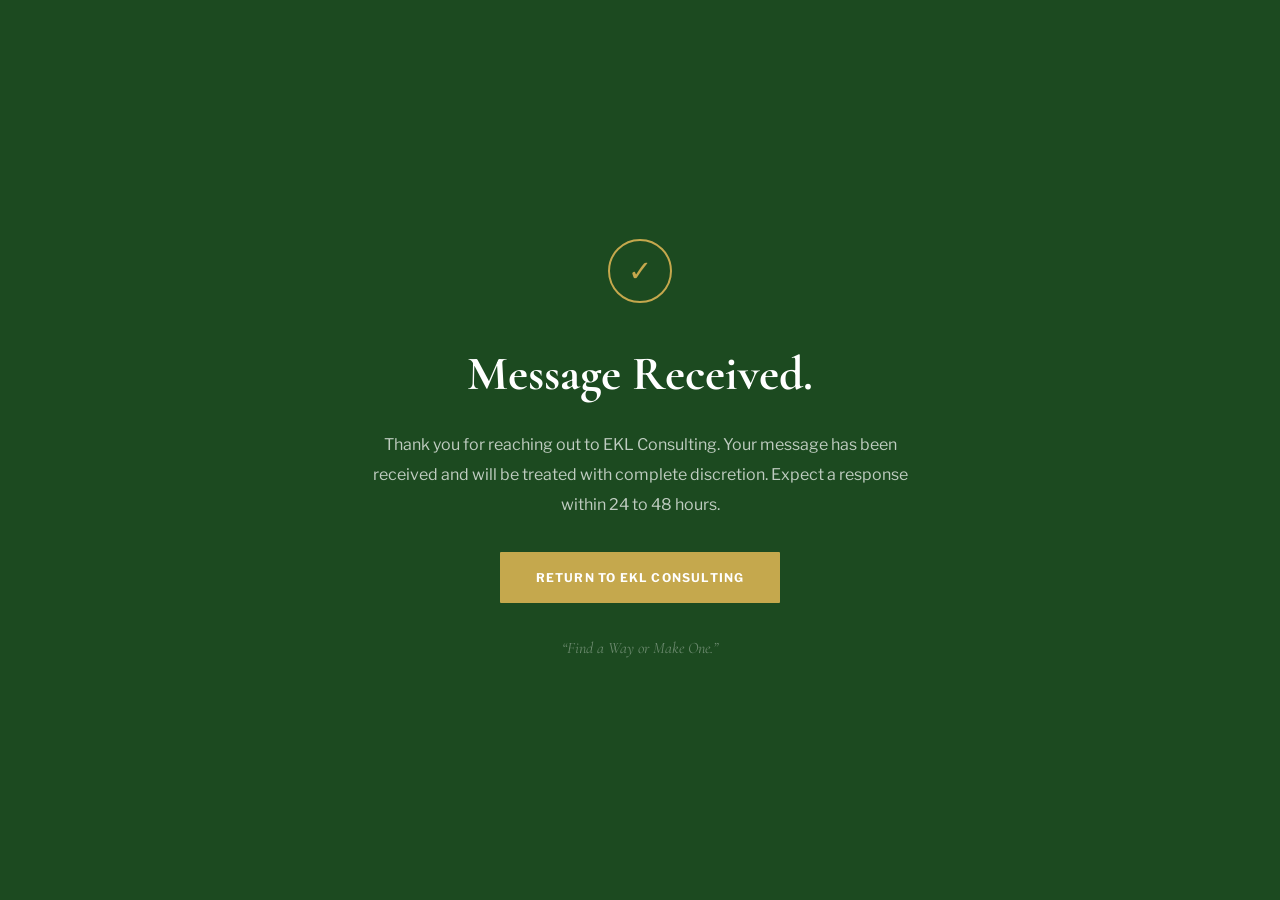
<file: thankyou.html>
<!DOCTYPE html>
<html lang="en">
<head>
<meta charset="UTF-8"><meta name="viewport" content="width=device-width, initial-scale=1.0">
<title>Message Received | EKL Consulting</title>
<link rel="icon" type="image/x-icon" href="[data-uri]">
<link rel="apple-touch-icon" href="[data-uri]">
<link rel="preconnect" href="https://fonts.googleapis.com">
<link href="https://fonts.googleapis.com/css2?family=Cormorant+Garamond:ital,wght@0,400;0,700;1,400&family=Libre+Franklin:wght@400;600;700&family=Cinzel:wght@700&display=swap" rel="stylesheet">
<link rel="stylesheet" href="style.css">
</head>
<body>
<div class="thankyou-wrap">
  <div class="thankyou-inner">
    <div class="thankyou-check">&#10003;</div>
    <h1 data-en="Message Received." data-fr="Message Reçu.">Message Received.</h1>
    <p data-en="Thank you for reaching out to EKL Consulting. Your message has been received and will be treated with complete discretion. Expect a response within 24 to 48 hours." data-fr="Merci d&rsquo;avoir contacté EKL Consulting. Votre message a été reçu et sera traité avec une discrétion totale. Attendez une réponse dans les 24 à 48 heures.">Thank you for reaching out to EKL Consulting. Your message has been received and will be treated with complete discretion. Expect a response within 24 to 48 hours.</p>
    <a href="index.html" class="btn btn-gold" data-en="Return to EKL Consulting" data-fr="Retour à EKL Consulting">Return to EKL Consulting</a>
    <span class="thankyou-motto" data-en="&ldquo;Find a Way or Make One.&rdquo;" data-fr="&ldquo;Trouver une voie ou en créer une.&rdquo;">&ldquo;Find a Way or Make One.&rdquo;</span>
  </div>
</div>
<script>
// ── Language Toggle ──────────────────────────────────────────────────────
const translations = {
  en: {},
  fr: {}
};

function setLang(lang) {
  document.querySelectorAll('[data-en]').forEach(el => {
    if (lang === 'fr' && el.dataset.fr) {
      el.innerHTML = el.dataset.fr;
    } else {
      el.innerHTML = el.dataset.en;
    }
  });
  document.querySelectorAll('[data-placeholder-en]').forEach(el => {
    el.placeholder = lang === 'fr' ? el.dataset.placeholderFr : el.dataset.placeholderEn;
  });
  document.querySelectorAll('.lang-btn').forEach(btn => {
    btn.classList.toggle('active', btn.dataset.lang === lang);
  });
  localStorage.setItem('ekl_lang', lang);
  document.documentElement.lang = lang;
}

document.addEventListener('DOMContentLoaded', () => {
  const saved = localStorage.getItem('ekl_lang') || 'en';
  setLang(saved);
  document.querySelectorAll('.lang-btn').forEach(btn => {
    btn.addEventListener('click', () => setLang(btn.dataset.lang));
  });
});
</script>
</body>
</html>
</file>
<file: style.css>
@import url('https://fonts.googleapis.com/css2?family=Cormorant+Garamond:ital,wght@0,300;0,400;0,500;0,600;0,700;1,400&family=Libre+Franklin:wght@300;400;500;600;700&family=Cinzel:wght@400;600;700;900&display=swap');

*,*::before,*::after{box-sizing:border-box;margin:0;padding:0}
:root{
  --gd:#1C4A20;--gm:#2B6930;--gl:#3D8B44;--ga:#97BC62;
  --gold:#C5A84D;--goldl:#D4B96A;
  --white:#FFFFFF;--cream:#F7F5F0;--offwhite:#FAFAF8;
  --dt:#1A1A1A;--wg:#5A5A52;--lb:#E2DDD4;--border:#D4CFC6;
  --fd:"Cormorant Garamond",Georgia,serif;
  --fb:"Libre Franklin","Calibri",sans-serif;
  --fc:"Cinzel","Trajan Pro",Georgia,serif;
  --nav-h:76px;
}
html{scroll-behavior:smooth}
body{font-family:var(--fb);color:var(--dt);background:var(--white);
  line-height:1.65;-webkit-font-smoothing:antialiased}

/* ── NAV ── */
nav.site-nav{
  position:fixed;top:0;left:0;right:0;z-index:200;height:var(--nav-h);
  background:rgba(255,255,255,0.98);backdrop-filter:blur(16px);
  display:flex;align-items:center;justify-content:space-between;
  padding:0 3rem;border-bottom:1px solid var(--border);
}
.nav-logo{display:flex;align-items:center;gap:12px;text-decoration:none;flex-shrink:0}
.nav-logo-img{height:44px;width:auto;display:block}
.nav-logo-text{display:flex;flex-direction:column;justify-content:center}
.nav-logo-wordmark{font-family:var(--fc);font-size:1rem;letter-spacing:0.08em;line-height:1;color:var(--gd)}
.nav-logo-wordmark strong{font-weight:900}
.nav-logo-wordmark span{font-weight:400;color:var(--gm)}
.nav-logo-lines{margin-top:5px;display:flex;flex-direction:column;gap:3px}
.nav-logo-line{height:1.5px;background:var(--gd);width:100%;display:block}

.nav-right{display:flex;align-items:center;gap:2.5rem}
.nav-links{list-style:none;display:flex;gap:2.2rem;align-items:center}
.nav-links a{
  color:var(--wg);text-decoration:none;font-size:0.72rem;font-weight:600;
  letter-spacing:0.12em;text-transform:uppercase;
  transition:color 0.2s;position:relative;padding-bottom:3px;
}
.nav-links a::after{
  content:'';position:absolute;bottom:0;left:0;width:0;height:1px;
  background:var(--gd);transition:width 0.25s;
}
.nav-links a:hover,.nav-links a.active{color:var(--gd)}
.nav-links a:hover::after,.nav-links a.active::after{width:100%}
.nav-cta{
  background:var(--gd) !important;color:#fff !important;
  padding:0.48rem 1.3rem !important;border-radius:1px;
  font-weight:700 !important;letter-spacing:0.1em !important;
  transition:background 0.2s !important;
}
.nav-cta::after{display:none !important}
.nav-cta:hover{background:var(--gm) !important}

/* ── LANGUAGE TOGGLE ── */
.lang-toggle{
  display:flex;align-items:center;gap:6px;
  border:1px solid var(--border);border-radius:2px;
  padding:4px;background:var(--offwhite);flex-shrink:0;
}
.lang-btn{
  display:flex;align-items:center;gap:5px;padding:4px 8px;
  border:none;background:transparent;cursor:pointer;border-radius:1px;
  font-family:var(--fb);font-size:0.65rem;font-weight:700;
  letter-spacing:0.1em;text-transform:uppercase;color:var(--wg);
  transition:all 0.15s;
}
.lang-btn.active{background:var(--gd);color:#fff}
.lang-btn:hover:not(.active){background:var(--lb);color:var(--gd)}
.flag{font-size:0.9rem;line-height:1}

.nav-toggle{display:none;background:none;border:none;cursor:pointer;padding:4px;margin-left:0.5rem}
.nav-toggle span{display:block;width:22px;height:2px;background:var(--gd);margin:5px 0;transition:0.3s}

/* ── HERO ── */
.hero{
  min-height:100vh;background:var(--cream);
  display:flex;align-items:center;justify-content:center;
  text-align:center;position:relative;overflow:hidden;
  padding:calc(var(--nav-h) + 4rem) 2rem 5rem;
}
.hero-bg-glow{display:none}
.hero-inner{position:relative;z-index:1;max-width:820px;width:100%}
.hero-crest{
  width:280px;height:280px;margin:0 auto 2rem;
  opacity:0;animation:fadeUp 0.8s 0.1s forwards;
}
.hero-crest img{
  width:100%;height:100%;object-fit:contain;
  filter:drop-shadow(0 4px 28px rgba(0,0,0,0.35));
}
.hero-eyebrow{
  font-size:0.7rem;font-weight:600;letter-spacing:0.22em;
  text-transform:uppercase;color:var(--gm);
  margin-bottom:1.4rem;opacity:0;animation:fadeUp 0.7s 0.3s forwards;
}
.hero h1{
  font-family:var(--fd);font-size:clamp(2.8rem,6.5vw,5.5rem);
  font-weight:700;color:var(--gd);line-height:1.0;margin-bottom:1.4rem;
  opacity:0;animation:fadeUp 0.75s 0.45s forwards;
}
.hero-sub{
  font-size:0.76rem;font-weight:500;color:var(--wg);
  letter-spacing:0.2em;text-transform:uppercase;margin-bottom:1.5rem;
  opacity:0;animation:fadeUp 0.6s 0.5s forwards;
}
.hero-rule{
  width:56px;height:1px;background:var(--gold);margin:0 auto 1.6rem;
  opacity:0;animation:fadeUp 0.6s 0.55s forwards;
}
.hero-body{
  font-family:var(--fd);font-size:clamp(1.1rem,2.5vw,1.3rem);font-weight:500;
  color:var(--gd);max-width:560px;
  margin:0 auto 2.8rem;line-height:1.7;
  opacity:0;animation:fadeUp 0.7s 0.65s forwards;
}
.hero-actions{
  display:flex;gap:1rem;justify-content:center;flex-wrap:wrap;
  opacity:0;animation:fadeUp 0.7s 0.8s forwards;
}

/* ── BUTTONS ── */
.btn{
  display:inline-block;text-decoration:none;font-family:var(--fb);
  font-size:0.75rem;font-weight:700;letter-spacing:0.1em;text-transform:uppercase;
  padding:0.95rem 2.2rem;border-radius:1px;cursor:pointer;border:none;transition:all 0.2s;
}
.btn-gold{background:var(--gold);color:#fff}
.btn-gold:hover{background:var(--goldl);transform:translateY(-1px)}
.btn-outline-white{background:transparent;color:var(--gd);border:1px solid var(--gd)}
.btn-outline-white:hover{border-color:var(--gm);background:var(--gd);color:#fff}
.btn-green{background:var(--gd);color:#fff}
.btn-green:hover{background:var(--gm);transform:translateY(-1px)}
.btn-outline-green{background:transparent;color:var(--gd);border:1px solid var(--gd)}
.btn-outline-green:hover{background:var(--gd);color:#fff}

/* ── LAYOUT ── */
.rule-gold{width:48px;height:1px;background:var(--gold);margin:1rem 0 2rem}
.rule-gold.center{margin-left:auto;margin-right:auto}
.section{padding:6rem 3rem}
.section-cream{background:var(--cream)}
.section-green{background:var(--gd)}
.section-offwhite{background:var(--offwhite)}
.container{max-width:1100px;margin:0 auto}
.eyebrow{font-size:0.7rem;font-weight:700;letter-spacing:0.22em;text-transform:uppercase;color:var(--gl);margin-bottom:0.7rem}
.eyebrow-gold{color:var(--gold)}
.section-title{font-family:var(--fd);font-size:clamp(2rem,4vw,3rem);font-weight:700;color:var(--gd);line-height:1.08}
.section-title-white{color:#fff}
.section-lead{font-size:1rem;color:var(--wg);max-width:640px;line-height:1.88;margin-top:0.8rem}
.section-lead-white{color:rgba(255,255,255,0.78)}

/* ── SERVICE CARDS ── */
.service-grid{display:grid;grid-template-columns:repeat(3,1fr);gap:1px;background:var(--border);margin-top:3rem}
.service-card{background:var(--white);padding:2.5rem 2rem;transition:background 0.2s}
.service-card:hover{background:var(--offwhite)}
.service-card .num{font-family:var(--fd);font-size:2.5rem;font-weight:300;color:var(--gold);line-height:1;margin-bottom:1rem;display:block}
.service-card h3{font-family:var(--fd);font-size:1.25rem;font-weight:700;color:var(--gd);margin-bottom:0.7rem}
.service-card p{font-size:0.95rem;color:var(--wg);line-height:1.82}

/* ── DIFF CARDS ── */
.diff-grid{display:grid;grid-template-columns:repeat(3,1fr);gap:3rem;margin-top:3rem}
.diff-card .icon-line{width:32px;height:2px;background:var(--gold);margin-bottom:1.4rem}
.diff-card h3{font-family:var(--fd);font-size:1.25rem;font-weight:700;color:var(--gd);margin-bottom:0.7rem}
.diff-card p{font-size:0.95rem;color:var(--wg);line-height:1.82}

/* ── STATS ── */
.stat-block{display:grid;grid-template-columns:1fr 1fr;gap:1px;background:var(--border)}
.stat-item{background:var(--offwhite);padding:2rem 1.5rem;text-align:center}
.stat-item .num{font-family:var(--fd);font-size:2.4rem;font-weight:700;color:var(--gold);line-height:1;display:block}
.stat-item .lbl{font-size:0.7rem;font-weight:600;letter-spacing:0.1em;text-transform:uppercase;color:var(--wg);margin-top:0.4rem;display:block}

/* ── INTL ── */
.intl-grid{display:grid;grid-template-columns:repeat(3,1fr);gap:1.5rem;margin-top:3rem}
.intl-card{border:1px solid rgba(255,255,255,0.14);padding:2.5rem;transition:all 0.2s}
.intl-card:hover{background:rgba(255,255,255,0.05);border-color:rgba(255,255,255,0.28)}
.intl-card .intl-num{font-family:var(--fd);font-size:2rem;font-weight:300;color:rgba(255,255,255,0.2);line-height:1;margin-bottom:1rem}
.intl-card h3{font-family:var(--fd);font-size:1.2rem;font-weight:700;color:#fff;margin-bottom:0.7rem}
.intl-card p{font-size:0.95rem;color:rgba(255,255,255,0.75);line-height:1.82}

/* ── WHERE BAR ── */
.where-bar{border-top:1px solid rgba(255,255,255,0.12);padding-top:2.5rem;margin-top:3rem;display:flex;gap:2rem;flex-wrap:wrap;align-items:center}
.where-label{font-size:0.7rem;font-weight:700;letter-spacing:0.2em;text-transform:uppercase;color:var(--gold);flex-shrink:0}
.where-locations{display:flex;flex-wrap:wrap;gap:0}
.where-locations span{font-size:0.9rem;color:rgba(255,255,255,0.65);padding:0 1.2rem;border-left:1px solid rgba(255,255,255,0.2)}
.where-locations span:first-child{padding-left:0;border-left:none}
.lang-bar{background:rgba(255,255,255,0.05);border:1px solid rgba(255,255,255,0.1);padding:1.4rem 2rem;margin-top:1.2rem;display:flex;align-items:center;gap:2rem}
.lang-bar-label{font-size:0.7rem;font-weight:700;letter-spacing:0.2em;text-transform:uppercase;color:var(--gold)}
.lang-bar-list{font-size:0.95rem;color:rgba(255,255,255,0.75)}

/* ── CTA ── */
.cta-section{background:var(--gd);padding:6rem 3rem;text-align:center}
.cta-section h2{font-family:var(--fd);font-size:clamp(2.2rem,5vw,3.6rem);font-weight:700;color:#fff;margin-bottom:1rem}
.cta-section p{font-size:1rem;color:rgba(255,255,255,0.75);max-width:540px;margin:0 auto 2.8rem;line-height:1.88}
.cta-contact{margin-top:2.5rem}
.cta-name{font-family:var(--fd);font-size:1.6rem;font-weight:600;color:#fff;display:block;margin-bottom:0.3rem}
.cta-role{font-size:0.7rem;letter-spacing:0.16em;text-transform:uppercase;color:rgba(255,255,255,0.45);display:block;margin-bottom:0.6rem}
.cta-email a{color:var(--gold);text-decoration:none;font-size:0.95rem}
.cta-email a:hover{text-decoration:underline}
.cta-motto{font-family:var(--fd);font-style:italic;color:rgba(255,255,255,0.35);font-size:1rem;margin-top:1rem;display:block}

/* ── PAGE HERO ── */
.page-hero{background:var(--gd);padding:calc(var(--nav-h) + 5rem) 3rem 4.5rem;text-align:center;position:relative;overflow:hidden}
.page-hero::before{content:'';position:absolute;inset:0;background:radial-gradient(ellipse 80% 60% at 50% 100%,rgba(43,105,48,0.4) 0%,transparent 60%);pointer-events:none}
.page-hero-inner{position:relative;z-index:1}
.page-hero h1{font-family:var(--fd);font-size:clamp(2.6rem,6vw,4.8rem);font-weight:700;color:#fff;margin-bottom:1rem;line-height:1.05;opacity:0;animation:fadeUp 0.7s 0.1s forwards}
.page-hero p{font-size:1rem;color:rgba(255,255,255,0.72);max-width:540px;margin:0 auto;line-height:1.85;opacity:0;animation:fadeUp 0.7s 0.25s forwards}

/* ── ABOUT ── */
.about-grid{display:grid;grid-template-columns:5fr 7fr;gap:5rem;align-items:start}
.about-photo{position:sticky;top:calc(var(--nav-h) + 2rem)}
.about-photo img{width:100%;display:block}
.about-photo-caption{margin-top:1.2rem;padding-top:1.2rem;border-top:1px solid var(--border)}
.about-photo-caption .name{font-family:var(--fd);font-size:1.4rem;font-weight:700;color:var(--gd)}
.about-photo-caption .title{font-size:0.7rem;font-weight:600;letter-spacing:0.14em;text-transform:uppercase;color:var(--wg);margin-top:0.2rem}
.about-bio p{font-size:1rem;color:var(--wg);line-height:1.92;margin-bottom:1.5rem}
.about-bio p strong{color:var(--gd);font-weight:600}
.pull-quote{font-family:var(--fd);font-size:1.35rem;font-style:italic;color:var(--gd);line-height:1.55;border-left:2px solid var(--gold);padding-left:1.5rem;margin:2.5rem 0}
.motto-box{background:var(--gd);padding:2rem;margin-top:1.5rem}
.motto-box p{font-family:var(--fd);font-size:1.25rem;font-style:italic;color:#fff;line-height:1.5}
.motto-box span{display:block;margin-top:0.7rem;font-size:0.68rem;letter-spacing:0.14em;text-transform:uppercase;color:rgba(255,255,255,0.4)}

/* ── CONTACT ── */
.contact-grid{display:grid;grid-template-columns:3fr 2fr;gap:4rem;align-items:start}
.contact-form-wrap{background:var(--offwhite);border:1px solid var(--border);padding:2.5rem}
.form-group{margin-bottom:1.5rem}
.form-group label{display:block;font-size:0.7rem;font-weight:700;letter-spacing:0.14em;text-transform:uppercase;color:var(--gd);margin-bottom:0.5rem}
.form-group input,.form-group select,.form-group textarea{width:100%;padding:0.85rem 1rem;border:1px solid var(--border);font-family:var(--fb);font-size:0.95rem;color:var(--dt);background:var(--white);outline:none;transition:border-color 0.2s;border-radius:0}
.form-group input:focus,.form-group select:focus,.form-group textarea:focus{border-color:var(--gd)}
.form-group textarea{resize:vertical;min-height:140px;line-height:1.65}
.contact-sidebar h3{font-family:var(--fd);font-size:1.7rem;font-weight:700;color:var(--gd);margin-bottom:0.5rem}
.contact-detail{margin-bottom:1.3rem;padding-bottom:1.3rem;border-bottom:1px solid var(--border)}
.contact-detail:last-of-type{border-bottom:none}
.contact-detail .lbl{font-size:0.67rem;font-weight:700;letter-spacing:0.16em;text-transform:uppercase;color:var(--gl);margin-bottom:0.3rem}
.contact-detail .val{font-size:0.95rem;color:var(--dt)}
.contact-detail a{color:var(--gm);text-decoration:none}
.contact-detail a:hover{text-decoration:underline}
.confidential-note{background:var(--cream);border-left:2px solid var(--gold);padding:1.2rem 1.5rem;margin-top:1.5rem;font-size:0.9rem;color:var(--wg);line-height:1.8}

/* ── FOOTER SKYLINE ── */
.footer-skyline{
  position:relative;height:400px;overflow:hidden;
  background:#050e06;
}
.footer-skyline-img{
  position:absolute;inset:0;width:100%;height:100%;
  object-fit:cover;object-position:center 35%;
  opacity:1;filter:brightness(1.05) saturate(1.1);
}
.footer-skyline-overlay{
  position:absolute;inset:0;
  background:linear-gradient(to bottom, transparent 40%, rgba(5,14,6,0.2) 75%, #050e06 100%);
}
.footer-skyline-text{
  position:absolute;bottom:2.5rem;left:50%;transform:translateX(-50%);
  text-align:center;width:100%;padding:0 2rem;
}
.footer-skyline-text p{
  font-family:var(--fc);font-size:0.75rem;font-weight:600;
  letter-spacing:0.25em;text-transform:uppercase;
  color:rgba(255,255,255,0.3);
}
.footer-main{
  background:#050e06;padding:2.5rem 3rem;
  border-top:1px solid rgba(255,255,255,0.06);
}
.footer-inner{max-width:1100px;margin:0 auto;display:flex;align-items:center;justify-content:space-between;flex-wrap:wrap;gap:1.5rem}
.footer-logo-wrap{display:flex;align-items:center;gap:10px}
.footer-logo-img{height:30px;filter:brightness(0) invert(1);opacity:0.35}
.footer-logo-text{font-family:var(--fc);font-size:0.72rem;font-weight:600;letter-spacing:0.1em;color:rgba(255,255,255,0.3)}
.footer-copy{font-size:0.75rem;color:rgba(255,255,255,0.28)}
.footer-links{display:flex;gap:1.8rem;flex-wrap:wrap}
.footer-links a{font-size:0.7rem;color:rgba(255,255,255,0.28);text-decoration:none;letter-spacing:0.06em;transition:color 0.2s}
.footer-links a:hover{color:rgba(255,255,255,0.7)}

/* ── REVEAL ── */
.reveal{opacity:0;transform:translateY(18px);transition:opacity 0.65s,transform 0.65s}
.reveal.visible{opacity:1;transform:none}
.reveal-delay-1{transition-delay:0.1s}
.reveal-delay-2{transition-delay:0.2s}
.reveal-delay-3{transition-delay:0.3s}

/* ── THANK YOU ── */
.thankyou-wrap{min-height:100vh;display:flex;align-items:center;justify-content:center;background:var(--gd);text-align:center;padding:3rem}
.thankyou-inner{max-width:560px}
.thankyou-check{width:64px;height:64px;border:2px solid var(--gold);border-radius:50%;display:flex;align-items:center;justify-content:center;margin:0 auto 2rem;font-size:1.8rem;color:var(--gold)}
.thankyou-inner h1{font-family:var(--fd);font-size:3rem;font-weight:700;color:#fff;margin-bottom:1rem}
.thankyou-inner p{font-size:1rem;color:rgba(255,255,255,0.72);line-height:1.88;margin-bottom:2rem}
.thankyou-motto{font-family:var(--fd);font-style:italic;color:rgba(255,255,255,0.35);font-size:1rem;margin-top:2rem;display:block}

/* ── ANIMATIONS ── */
@keyframes fadeUp{from{opacity:0;transform:translateY(24px)}to{opacity:1;transform:none}}

/* ═══════════════════════════════════════════════
   MOBILE — the real fix
═══════════════════════════════════════════════ */

/* Tablet */
@media(max-width:1024px){
  nav.site-nav{padding:0 2rem}
  .section{padding:5rem 2rem}
  .service-grid{grid-template-columns:1fr 1fr}
  .diff-grid{grid-template-columns:1fr 1fr}
  .intl-grid{grid-template-columns:1fr 1fr}
  .about-grid{grid-template-columns:1fr 1fr;gap:3rem}
  .about-photo{position:static}
}

/* Mobile */
@media(max-width:768px){
  :root{--nav-h:64px}
  nav.site-nav{padding:0 1.2rem}

  /* Hide desktop nav links, show toggle */
  .nav-links{
    display:none;
    flex-direction:column;
    position:fixed;
    top:var(--nav-h);left:0;right:0;
    background:#fff;
    padding:1.5rem 1.5rem 2rem;
    gap:0;
    border-bottom:1px solid var(--border);
    box-shadow:0 8px 24px rgba(0,0,0,0.1);
    z-index:199;
  }
  .nav-links.open{display:flex}
  .nav-links li{border-bottom:1px solid var(--lb)}
  .nav-links li:last-child{border-bottom:none;padding-top:0.8rem}
  .nav-links a{
    display:block;padding:0.9rem 0;
    font-size:0.8rem;letter-spacing:0.1em;
  }
  .nav-links a::after{display:none}
  .nav-cta{
    display:block;text-align:center;
    padding:0.75rem 1rem !important;
    margin-top:0.5rem;
  }
  .nav-toggle{display:block}
  .nav-logo-img{height:36px}
  .nav-logo-wordmark{font-size:0.85rem}

  /* Lang toggle - smaller on mobile */
  .lang-toggle{padding:3px}
  .lang-btn{padding:3px 6px;font-size:0.6rem}
  .flag{font-size:0.8rem}

  /* Hero */
  .hero{padding:calc(var(--nav-h) + 2.5rem) 1.5rem 3rem}
  .hero-crest{width:150px;height:150px;margin-bottom:1.5rem}
  .hero h1{font-size:clamp(2.2rem,9vw,3.2rem)}
  .hero-body{font-size:1.05rem}
  .hero-actions{flex-direction:column;align-items:center}
  .hero-actions .btn{width:100%;max-width:320px;text-align:center}

  /* Sections */
  .section{padding:4rem 1.5rem}
  .page-hero{padding:calc(var(--nav-h) + 3rem) 1.5rem 3rem}
  .cta-section{padding:4rem 1.5rem}

  /* Grids → single column */
  .service-grid{grid-template-columns:1fr}
  .diff-grid{grid-template-columns:1fr;gap:2rem}
  .intl-grid{grid-template-columns:1fr}
  .about-grid{grid-template-columns:1fr;gap:2.5rem}
  .about-photo{position:static}
  .contact-grid{grid-template-columns:1fr;gap:3rem}

  /* Homepage 2-col → stack */
  .section .container > div[style*="grid-template-columns:1fr 1fr"]{
    display:block !important;
  }
  .section .container > div[style*="grid-template-columns:1fr 1fr"] > div{
    margin-bottom:3rem;
  }

  /* Services tiers → stack */
  div[style*="grid-template-columns:repeat(3,1fr)"]{
    display:grid !important;
    grid-template-columns:1fr !important;
  }

  /* Intl 3fr 2fr layout */
  div[style*="grid-template-columns:3fr 2fr"]{
    display:block !important;
  }
  div[style*="grid-template-columns:3fr 2fr"] > div{
    margin-bottom:2rem;
  }

  /* Where we work wrap */
  .where-locations{flex-direction:column;gap:0.5rem}
  .where-locations span{border-left:none;padding-left:0;padding:0.3rem 0}

  /* Footer */
  .footer-skyline{height:200px}
  .footer-main{padding:2rem 1.5rem}
  .footer-inner{flex-direction:column;align-items:flex-start;gap:1rem}

  /* Contact form */
  .contact-form-wrap{padding:1.5rem}

  /* Stat block always 2 col */
  .stat-block{grid-template-columns:1fr 1fr}
}

/* Small phones */
@media(max-width:400px){
  .hero-crest{width:120px;height:120px}
  .hero h1{font-size:2rem}
  .nav-logo-text{display:none}
  .lang-toggle{display:none}
}
</file>
